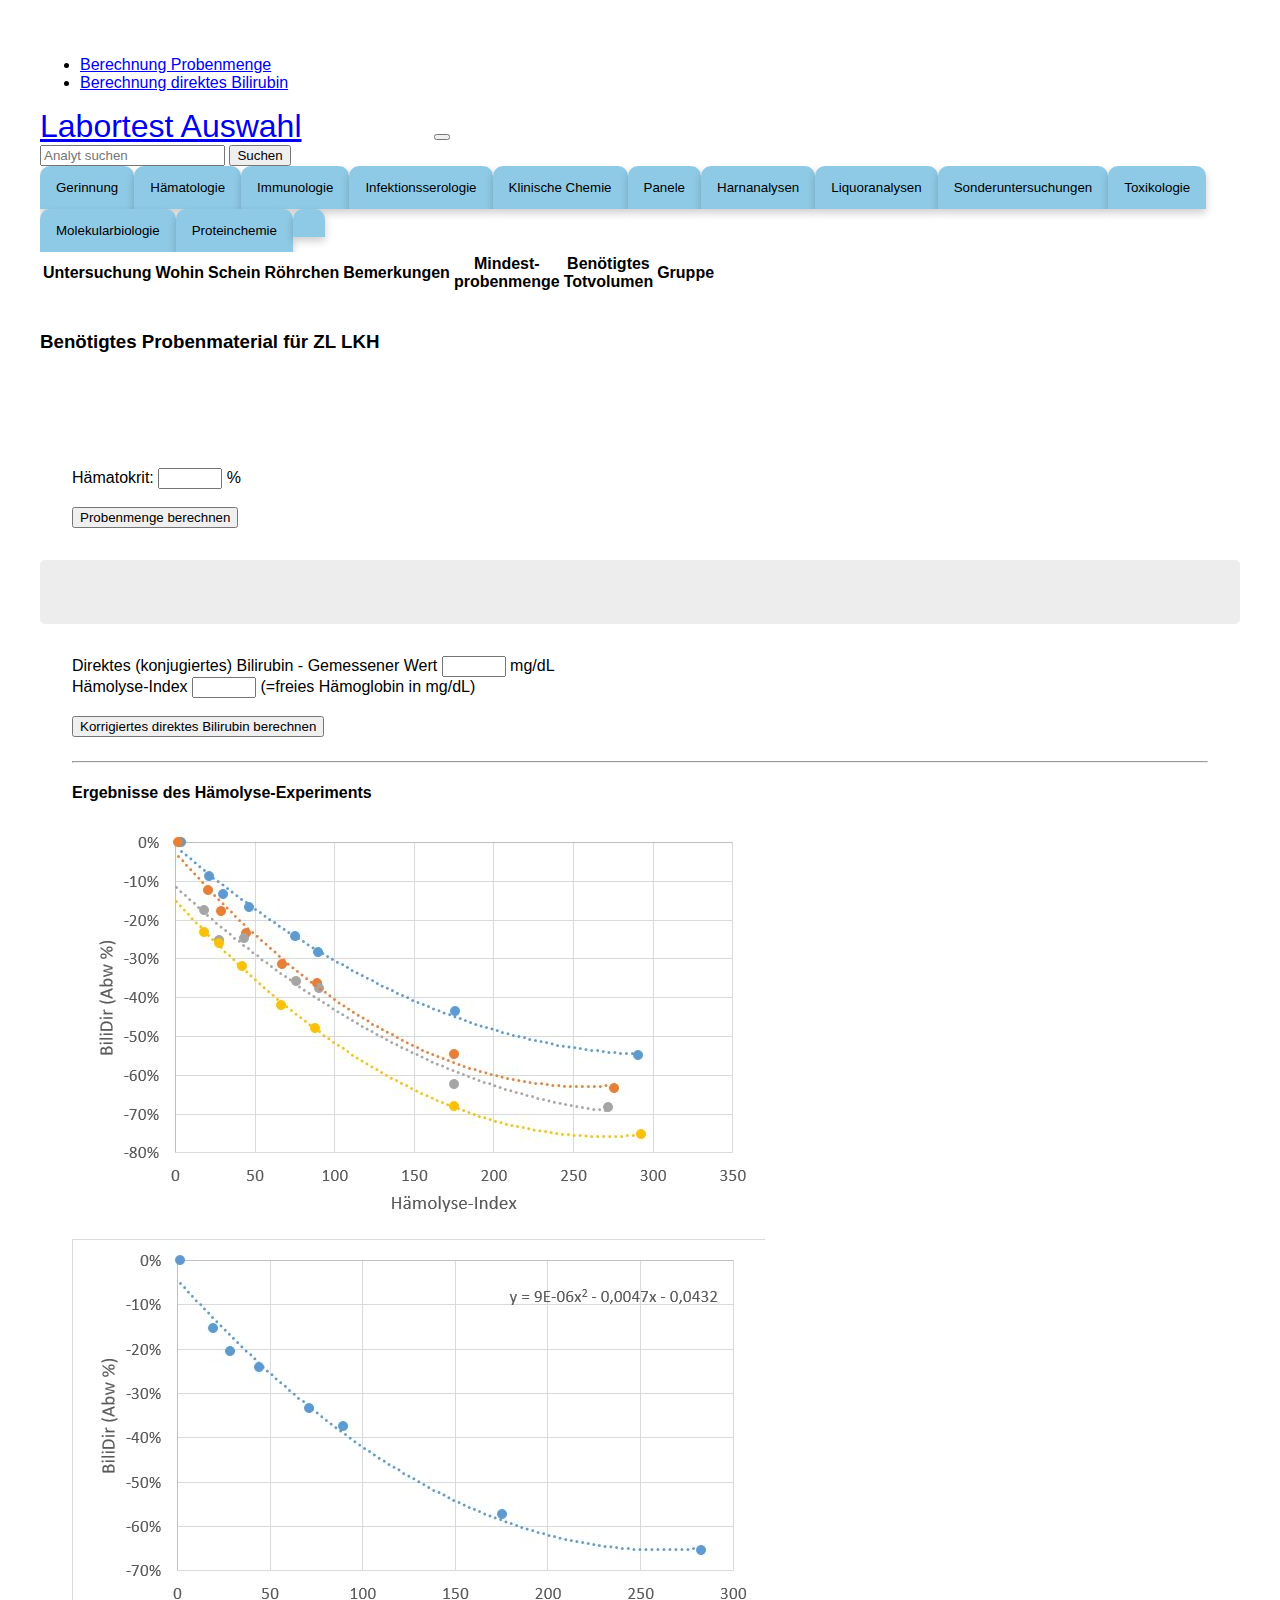
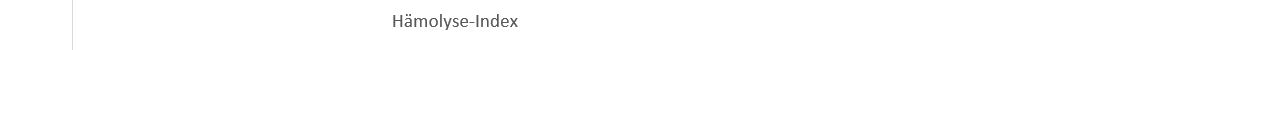
<file: calculator_JS/index.html>
<!doctype html>
<html lang="en">
  <head>
    <!-- Required meta tags -->
    <meta charset="utf-8">
    <meta name="viewport" content="width=device-width, initial-scale=1">

    <!-- Bootstrap CSS -->
    <link href="https://cdn.jsdelivr.net/npm/bootstrap@5.0.2/dist/css/bootstrap.min.css" rel="stylesheet" integrity="sha384-EVSTQN3/azprG1Anm3QDgpJLIm9Nao0Yz1ztcQTwFspd3yD65VohhpuuCOmLASjC" crossorigin="anonymous">
    <link rel="stylesheet" href="main.css">
    <title>Neo Probenrechner</title>
  </head>
  
  <body>

    <ul class="nav nav-tabs" id="myTab">
      <li class="nav-item">
        <a class="nav-link active" data-bs-toggle="tab" href="#berechnungProbenmenge">Berechnung Probenmenge</a>
      </li>
      <li class="nav-item">
        <a class="nav-link" data-bs-toggle="tab" href="#berechnungDirektesBilirubin">Berechnung direktes Bilirubin</a>
      </li>
    </ul>
    
    <div class="tab-content">
      <div class="tab-pane fade show active" id="berechnungProbenmenge">
        <nav class="navbar navbar-expand-lg navbar-light bg-light">
          <div class="container-fluid">
            <a class="navbar-brand" href="#">Labortest Auswahl</a>
            <button class="navbar-toggler" type="button" data-bs-toggle="collapse" data-bs-target="#navbarSupportedContent" aria-controls="navbarSupportedContent" aria-expanded="false" aria-label="Toggle navigation">
              <span class="navbar-toggler-icon"></span>
            </button>
            <div class="collapse navbar-collapse" id="navbarSupportedContent">
              <form class="d-flex">
                <input class="form-control me-2" type="search" id="searchInput" placeholder="Analyt suchen" aria-label="Search">
                <button type="button" onclick="searchAnalytes()" class="btn btn-outline-success" type="submit">Suchen</button>
              </form>
            </div>
          </div>
        </nav>
        
            <div class="tab">
                <!-- Tabs werden hier generiert -->
            </div>
        
            <div id="tabContent">
                <!-- Inhalt der Tabs wird hier generiert -->
            </div>
        
            <!-- Tabelle für die ausgewählten Analysen -->
        <table  class="table" id="selectedAnalytesTable">
            <thead>
                <tr>
                    <th scope="col">Untersuchung</th>
                    <th scope="col">Wohin</th>
                    <th scope="col">Schein</th>
                    <th scope="col">Röhrchen</th>
                    <th scope="col">Bemerkungen</th>
                    <th scope="col">Mindest-<br>probenmenge</th>
                    <th scope="col">Benötigtes<br>Totvolumen</th>
                    <th scope="col">Gruppe</th>
                    <!-- Fügen Sie weitere Spaltenüberschriften hinzu, entsprechend Ihrer Datenstruktur -->
                </tr>
            </thead>
            <tbody>
                <!-- Ausgewählte Analysen werden hier angezeigt -->
            </tbody>
        </table>
        
            <!-- Container für die Auswahl und Berechnung der Röhrchen -->
            <h3>Benötigtes Probenmaterial für ZL LKH</h3>
            <div id="roehrchenContainer">
                <!-- Dynamisch generierte Auswahl und Ergebnisse der Röhrchentypen werden hier eingefügt -->
            </div>
            <div class="input_div" style="width: 500px;">
              <div class="input-group mb-3" id="hkt-input">
                <span class="input-group-text">Hämatokrit:</span>
                  <input type="number" id="hct" class="form-control" name="hct" min="0" max="100" aria-label="Hämatokrit">
                  <span class="input-group-text">%</span>
              </div>
            <br>
            <button type="button" class="btn btn-primary" onclick="calculateSampleVolume()">Probenmenge berechnen</button>
            </div>
            <div id="calculationResult">
                <!-- Ergebnisse für jeden Röhrchentyp werden hier angezeigt -->
            </div>
      </div>
      <div class="tab-pane fade" id="berechnungDirektesBilirubin">
        <div class="input_div">
          <div class="input-group mb-3" id="bili-input">
            <span class="input-group-text">Direktes (konjugiertes) Bilirubin - Gemessener Wert</span>
              <input type="number" id="bili" class="form-control" name="Bili" min="0" max="100" aria-label="Bili_gemessen">
              <span class="input-group-text">mg/dL</span>
          </div>
          <div class="input-group mb-3" id="haem-input">
            <span class="input-group-text">Hämolyse-Index</span>
              <input type="number" id="haem" class="form-control" name="haem" min="0" max="100" aria-label="Hämolyse">
              <span class="input-group-text">(=freies Hämoglobin in mg/dL)</span>
          </div>
        <br>
        <button type="button" class="btn btn-primary" onclick="calculateCorrBilirubin()">Korrigiertes direktes Bilirubin berechnen</button>
        
        <div id="Bili_Result" style="color: red; padding-top: 1em; font-weight: bold;">
            <!-- Ergebnisse für korrigiertes direktes Bilirubin werden hier angezeigt -->
        </div>
        <hr>
        <div>
          <h4>Ergebnisse des Hämolyse-Experiments</h4>
          <img src="regression_bili.JPG" alt="">
        </div>
      </div>
      </div>
    </div>


 

    <script src="samplecalculator.js"></script>
    <script src="bilicalculator.js"></script>

    <!-- Optional JavaScript; choose one of the two! -->

    <!-- Option 1: Bootstrap Bundle with Popper -->
    <script src="https://cdn.jsdelivr.net/npm/bootstrap@5.0.2/dist/js/bootstrap.bundle.min.js" integrity="sha384-MrcW6ZMFYlzcLA8Nl+NtUVF0sA7MsXsP1UyJoMp4YLEuNSfAP+JcXn/tWtIaxVXM" crossorigin="anonymous"></script>

    <!-- Option 2: Separate Popper and Bootstrap JS -->
    <!--
    <script src="https://cdn.jsdelivr.net/npm/@popperjs/core@2.9.2/dist/umd/popper.min.js" integrity="sha384-IQsoLXl5PILFhosVNubq5LC7Qb9DXgDA9i+tQ8Zj3iwWAwPtgFTxbJ8NT4GN1R8p" crossorigin="anonymous"></script>
    <script src="https://cdn.jsdelivr.net/npm/bootstrap@5.0.2/dist/js/bootstrap.min.js" integrity="sha384-cVKIPhGWiC2Al4u+LWgxfKTRIcfu0JTxR+EQDz/bgldoEyl4H0zUF0QKbrJ0EcQF" crossorigin="anonymous"></script>
    -->
  </body>
</html>
</file>
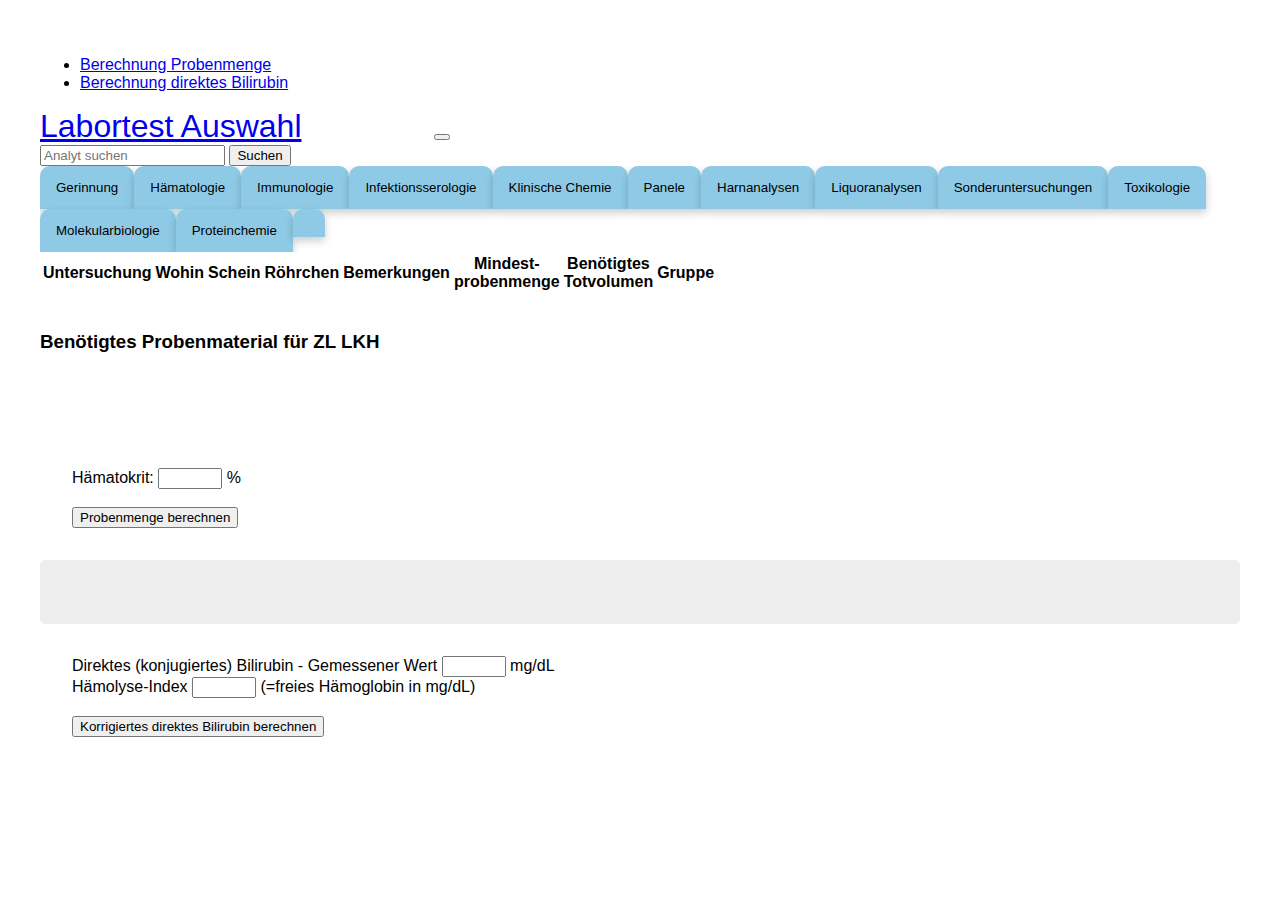
<file: bloodcalculator_inclsearch.html>
<!doctype html>
<html lang="en">
  <head>
    <!-- Required meta tags -->
    <meta charset="utf-8">
    <meta name="viewport" content="width=device-width, initial-scale=1">

    <!-- Bootstrap CSS -->
    <link href="https://cdn.jsdelivr.net/npm/bootstrap@5.0.2/dist/css/bootstrap.min.css" rel="stylesheet" integrity="sha384-EVSTQN3/azprG1Anm3QDgpJLIm9Nao0Yz1ztcQTwFspd3yD65VohhpuuCOmLASjC" crossorigin="anonymous">
    <link rel="stylesheet" href="main.css">
    <title>Neo Probenrechner</title>
  </head>
  
  <body>

    <ul class="nav nav-tabs" id="myTab">
      <li class="nav-item">
        <a class="nav-link active" data-bs-toggle="tab" href="#berechnungProbenmenge">Berechnung Probenmenge</a>
      </li>
      <li class="nav-item">
        <a class="nav-link" data-bs-toggle="tab" href="#berechnungDirektesBilirubin">Berechnung direktes Bilirubin</a>
      </li>
    </ul>
    
    <div class="tab-content">
      <div class="tab-pane fade show active" id="berechnungProbenmenge">
        <nav class="navbar navbar-expand-lg navbar-light bg-light">
          <div class="container-fluid">
            <a class="navbar-brand" href="#">Labortest Auswahl</a>
            <button class="navbar-toggler" type="button" data-bs-toggle="collapse" data-bs-target="#navbarSupportedContent" aria-controls="navbarSupportedContent" aria-expanded="false" aria-label="Toggle navigation">
              <span class="navbar-toggler-icon"></span>
            </button>
            <div class="collapse navbar-collapse" id="navbarSupportedContent">
              <form class="d-flex">
                <input class="form-control me-2" type="search" id="searchInput" placeholder="Analyt suchen" aria-label="Search">
                <button type="button" onclick="searchAnalytes()" class="btn btn-outline-success" type="submit">Suchen</button>
              </form>
            </div>
          </div>
        </nav>
        
            <div class="tab">
                <!-- Tabs werden hier generiert -->
            </div>
        
            <div id="tabContent">
                <!-- Inhalt der Tabs wird hier generiert -->
            </div>
        
            <!-- Tabelle für die ausgewählten Analysen -->
        <table  class="table" id="selectedAnalytesTable">
            <thead>
                <tr>
                    <th scope="col">Untersuchung</th>
                    <th scope="col">Wohin</th>
                    <th scope="col">Schein</th>
                    <th scope="col">Röhrchen</th>
                    <th scope="col">Bemerkungen</th>
                    <th scope="col">Mindest-<br>probenmenge</th>
                    <th scope="col">Benötigtes<br>Totvolumen</th>
                    <th scope="col">Gruppe</th>
                    <!-- Fügen Sie weitere Spaltenüberschriften hinzu, entsprechend Ihrer Datenstruktur -->
                </tr>
            </thead>
            <tbody>
                <!-- Ausgewählte Analysen werden hier angezeigt -->
            </tbody>
        </table>
        
            <!-- Container für die Auswahl und Berechnung der Röhrchen -->
            <h3>Benötigtes Probenmaterial für ZL LKH</h3>
            <div id="roehrchenContainer">
                <!-- Dynamisch generierte Auswahl und Ergebnisse der Röhrchentypen werden hier eingefügt -->
            </div>
            <div class="input_div" style="width: 500px;">
              <div class="input-group mb-3" id="hkt-input">
                <span class="input-group-text">Hämatokrit:</span>
                  <input type="number" id="hct" class="form-control" name="hct" min="0" max="100" aria-label="Hämatokrit">
                  <span class="input-group-text">%</span>
              </div>
            <br>
            <button type="button" class="btn btn-primary" onclick="calculateSampleVolume()">Probenmenge berechnen</button>
            </div>
            <div id="calculationResult">
                <!-- Ergebnisse für jeden Röhrchentyp werden hier angezeigt -->
            </div>
      </div>
      <div class="tab-pane fade" id="berechnungDirektesBilirubin">
        <div class="input_div">
          <div class="input-group mb-3" id="bili-input">
            <span class="input-group-text">Direktes (konjugiertes) Bilirubin - Gemessener Wert</span>
              <input type="number" id="bili" class="form-control" name="Bili" min="0" max="100" aria-label="Bili_gemessen">
              <span class="input-group-text">mg/dL</span>
          </div>
          <div class="input-group mb-3" id="haem-input">
            <span class="input-group-text">Hämolyse-Index</span>
              <input type="number" id="haem" class="form-control" name="haem" min="0" max="100" aria-label="Hämolyse">
              <span class="input-group-text">(=freies Hämoglobin in mg/dL)</span>
          </div>
        <br>
        <button type="button" class="btn btn-primary" onclick="calculateCorrBilirubin()">Korrigiertes direktes Bilirubin berechnen</button>
        
        <div id="Bili_Result" style="color: red; padding-top: 1em; font-weight: bold;">
            <!-- Ergebnisse für korrigiertes direktes Bilirubin werden hier angezeigt -->
        </div>
      </div>
      </div>
    </div>


 

    <script src="samplecalculator.js"></script>
    <script src="bilicalculator.js"></script>

    <!-- Optional JavaScript; choose one of the two! -->

    <!-- Option 1: Bootstrap Bundle with Popper -->
    <script src="https://cdn.jsdelivr.net/npm/bootstrap@5.0.2/dist/js/bootstrap.bundle.min.js" integrity="sha384-MrcW6ZMFYlzcLA8Nl+NtUVF0sA7MsXsP1UyJoMp4YLEuNSfAP+JcXn/tWtIaxVXM" crossorigin="anonymous"></script>

    <!-- Option 2: Separate Popper and Bootstrap JS -->
    <!--
    <script src="https://cdn.jsdelivr.net/npm/@popperjs/core@2.9.2/dist/umd/popper.min.js" integrity="sha384-IQsoLXl5PILFhosVNubq5LC7Qb9DXgDA9i+tQ8Zj3iwWAwPtgFTxbJ8NT4GN1R8p" crossorigin="anonymous"></script>
    <script src="https://cdn.jsdelivr.net/npm/bootstrap@5.0.2/dist/js/bootstrap.min.js" integrity="sha384-cVKIPhGWiC2Al4u+LWgxfKTRIcfu0JTxR+EQDz/bgldoEyl4H0zUF0QKbrJ0EcQF" crossorigin="anonymous"></script>
    -->
  </body>
</html>
</file>
<file: calculator_JS/main.css>
/* Style the tab */

body{
    padding: 2em;
    font-family:"Calibri", sans-serif;
}
}
h1{
    font-family:"Calibri", sans-serif;
}

h3{
    margin-top: 2em;
}
.tab {
    overflow: hidden;

}

.navbar-brand{
	font-size: 2em;
	padding-right: 4em;
}
/* Style the buttons inside the tab */
.tab button {
    background-color: #8ECAE6;
    float: left;
    border: none;
    outline: none;
    cursor: pointer;
    padding: 14px 16px;
    transition: 0.3s;
    border-top-left-radius: 10px;  /* Runde obere linke Ecke */
    border-top-right-radius: 10px; /* Runde obere rechte Ecke */
        box-shadow: 0px 4px 8px rgba(0, 0, 0, 0.2);
    transition: background-color 0.3s ease;

}

/* Change background color of buttons on hover */
.tab button:hover {
    background-color: #219EBC;
}

/* Create an active/current tablink class */
.tab button.active {
    color: white;
    background-color: #023047;
        border-bottom: 3px solid #023047;

}

/* Style the tab content */
.tabcontent {
    display: none;
    padding: 20px;
    border: 1px solid #ccc;
    border-top: none;
}


#selectedAnalytesTable{

}


#roehrchenContainer{
        padding: 2em
}

.input_div{
    padding: 2em
}

/* Style the tab content */
.tabcontent {
    display: none;
    padding: 6px 12px;
    border: 1px solid #ccc;
    border-top: none;
}

.tabcontent label{
    padding-left: 1em;
}
.roehrchenContainer div.h3{
    margin-top: 1em;
}
.not-calculable {
    background-color: #f89292;
}

#roehrchenContainer>div>select{

}

#roehrchenContainer>div {
  /*min-width: 350px;*/
  position: relative;
}

#calculationResult{
    padding: 2em;
    border: 2px #219EBC;
    border-radius: 5px;
    background-color: #eeeded;

}

/*#roehrchenContainer>div>select {*/
/*  appearance: none;*/
/*  !*  safari  *!*/
/*  -webkit-appearance: none;*/
/*  !*  other styles for aesthetics *!*/
/*  !*width: 20%;*!*/
/*  font-size: 1.15rem;*/
/*  padding: 0.675em 6em 0.675em 1em;*/
/*  background-color: #fff;*/
/*  border: 1px solid #caced1;*/
/*  border-radius: 0.25rem;*/
/*  color: #000;*/
/*  cursor: pointer;*/
/*}*/

/*#roehrchenContainer>div::before,*/
/*#roehrchenContainer>div::after {*/
/*  --size: 0.3rem;*/
/*  content: "";*/
/*  position: absolute;*/
/*  right: 1rem;*/
/*  pointer-events: none;*/
/*}*/

/*#roehrchenContainer>div::before {*/
/*  border-left: var(--size) solid transparent;*/
/*  border-right: var(--size) solid transparent;*/
/*  border-bottom: var(--size) solid black;*/
/*  top: 40%;*/
/*}*/

/*#roehrchenContainer>div::after {*/
/*  border-left: var(--size) solid transparent;*/
/*  border-right: var(--size) solid transparent;*/
/*  border-top: var(--size) solid black;*/
/*  top: 55%;*/
/*}*/
</file>
<file: main.css>
/* Style the tab */

body{
    padding: 2em;
    font-family:"Calibri", sans-serif;
}
}
h1{
    font-family:"Calibri", sans-serif;
}

h3{
    margin-top: 2em;
}
.tab {
    overflow: hidden;

}

.navbar-brand{
	font-size: 2em;
	padding-right: 4em;
}
/* Style the buttons inside the tab */
.tab button {
    background-color: #8ECAE6;
    float: left;
    border: none;
    outline: none;
    cursor: pointer;
    padding: 14px 16px;
    transition: 0.3s;
    border-top-left-radius: 10px;  /* Runde obere linke Ecke */
    border-top-right-radius: 10px; /* Runde obere rechte Ecke */
        box-shadow: 0px 4px 8px rgba(0, 0, 0, 0.2);
    transition: background-color 0.3s ease;

}

/* Change background color of buttons on hover */
.tab button:hover {
    background-color: #219EBC;
}

/* Create an active/current tablink class */
.tab button.active {
    color: white;
    background-color: #023047;
        border-bottom: 3px solid #023047;

}

/* Style the tab content */
.tabcontent {
    display: none;
    padding: 20px;
    border: 1px solid #ccc;
    border-top: none;
}


#selectedAnalytesTable{

}


#roehrchenContainer{
        padding: 2em
}

.input_div{
    padding: 2em
}

/* Style the tab content */
.tabcontent {
    display: none;
    padding: 6px 12px;
    border: 1px solid #ccc;
    border-top: none;
}

.tabcontent label{
    padding-left: 1em;
}
.roehrchenContainer div.h3{
    margin-top: 1em;
}
.not-calculable {
    background-color: #f89292;
}

#roehrchenContainer>div>select{

}

#roehrchenContainer>div {
  /*min-width: 350px;*/
  position: relative;
}

#calculationResult{
    padding: 2em;
    border: 2px #219EBC;
    border-radius: 5px;
    background-color: #eeeded;

}

/*#roehrchenContainer>div>select {*/
/*  appearance: none;*/
/*  !*  safari  *!*/
/*  -webkit-appearance: none;*/
/*  !*  other styles for aesthetics *!*/
/*  !*width: 20%;*!*/
/*  font-size: 1.15rem;*/
/*  padding: 0.675em 6em 0.675em 1em;*/
/*  background-color: #fff;*/
/*  border: 1px solid #caced1;*/
/*  border-radius: 0.25rem;*/
/*  color: #000;*/
/*  cursor: pointer;*/
/*}*/

/*#roehrchenContainer>div::before,*/
/*#roehrchenContainer>div::after {*/
/*  --size: 0.3rem;*/
/*  content: "";*/
/*  position: absolute;*/
/*  right: 1rem;*/
/*  pointer-events: none;*/
/*}*/

/*#roehrchenContainer>div::before {*/
/*  border-left: var(--size) solid transparent;*/
/*  border-right: var(--size) solid transparent;*/
/*  border-bottom: var(--size) solid black;*/
/*  top: 40%;*/
/*}*/

/*#roehrchenContainer>div::after {*/
/*  border-left: var(--size) solid transparent;*/
/*  border-right: var(--size) solid transparent;*/
/*  border-top: var(--size) solid black;*/
/*  top: 55%;*/
/*}*/
</file>
